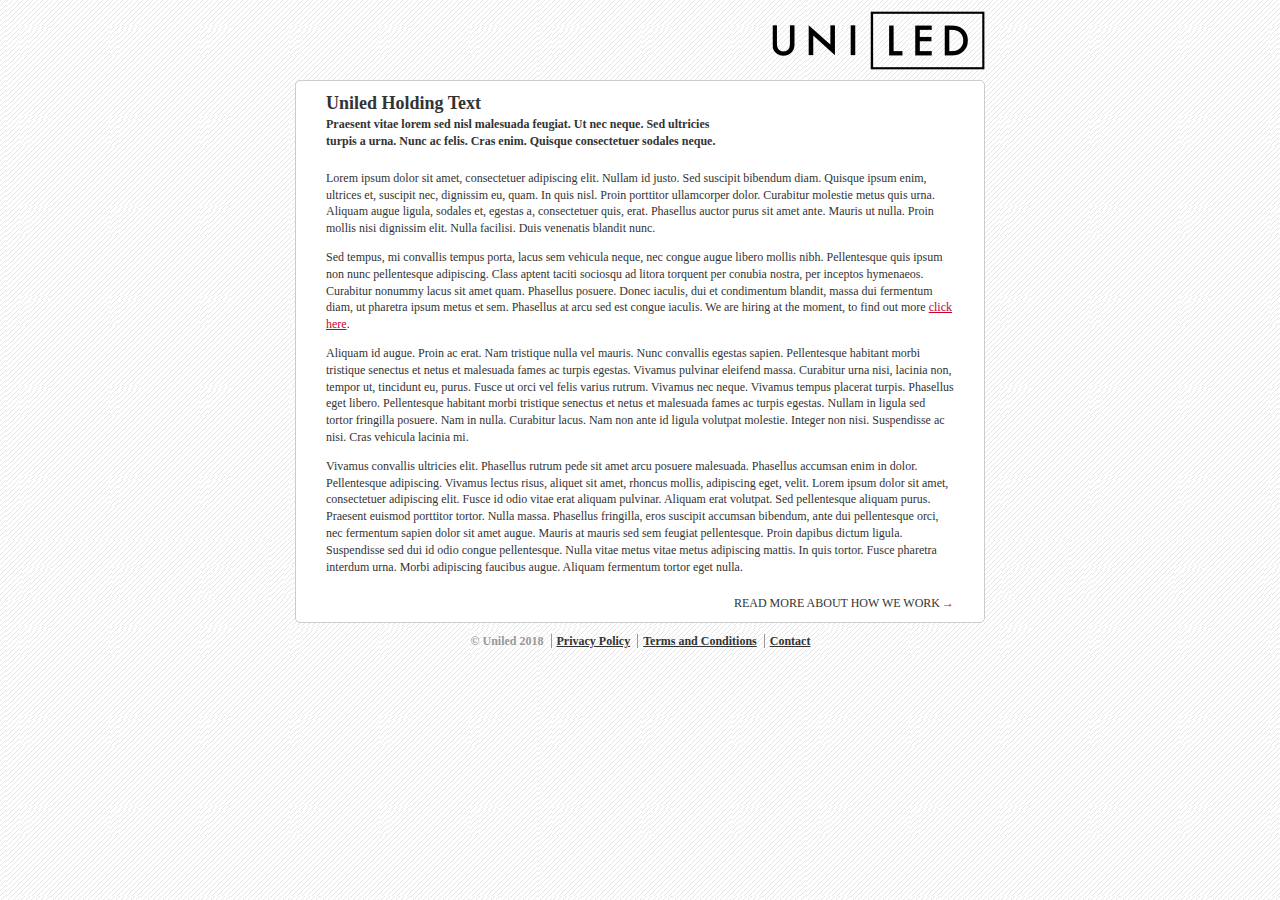
<file: part1/index.html>
<!doctype html>
<html lang="en" xml:lang="en" xmlns= "http://www.w3.org/1999/xhtml">
    <head>
        <!-- From https://html5boilerplate.com -->
        <meta charset="utf-8">
        <meta http-equiv="x-ua-compatible" content="ie=edge">
        <title>UniLED</title>
        <meta name="description" content="">
        <meta name="viewport" content="width=device-width, initial-scale=1, shrink-to-fit=no">

        <link rel="manifest" href="site.webmanifest">
        <link rel="apple-touch-icon" href="icon.png">
        <!-- Place favicon.ico in the root directory -->

        <link rel="stylesheet" href="css/normalize.css">
        <link rel="stylesheet" href="css/main.css">
        <link rel="stylesheet" href="css/styles.css">
    </head>
    <body>
        <!--[if lte IE 9]>
            <p class="browserupgrade">You are using an <strong>outdated</strong> browser. Please <a href="https://browsehappy.com/">upgrade your browser</a> to improve your experience and security.</p>
        <![endif]-->

        <!-- Add your site or application content here -->
        <div class="container">
          <div class="header">
            <img src="img/logo.png" />
          </div>
          <div class="main">
            <h1>Uniled Holding Text</h1>
            <p class="intro">Praesent vitae lorem sed nisl malesuada feugiat. Ut nec neque. Sed ultricies
  turpis a urna. Nunc ac felis. Cras enim. Quisque consectetuer sodales neque.</p>

            <div class="body-content">
              <p>Lorem ipsum dolor sit amet, consectetuer adipiscing elit. Nullam id justo. Sed suscipit bibendum diam. Quisque ipsum enim, ultrices et, suscipit nec, dignissim eu, quam. In quis nisl. Proin porttitor ullamcorper dolor. Curabitur molestie metus quis urna. Aliquam augue ligula, sodales et, egestas a, consectetuer quis, erat. Phasellus auctor purus sit amet ante. Mauris ut nulla. Proin mollis nisi dignissim elit. Nulla facilisi. Duis venenatis blandit nunc. </p>

              <p>Sed tempus, mi convallis tempus porta, lacus sem vehicula neque, nec congue augue libero mollis nibh. Pellentesque quis ipsum non nunc pellentesque adipiscing. Class aptent taciti sociosqu ad litora torquent per conubia nostra, per inceptos hymenaeos. Curabitur nonummy lacus sit amet quam. Phasellus posuere. Donec iaculis, dui et condimentum blandit, massa dui fermentum diam, ut pharetra ipsum metus et sem. Phasellus at arcu sed est congue iaculis. We are hiring at the moment, to find out more <a href="#">click here</a>.</p>

              <p>Aliquam id augue. Proin ac erat. Nam tristique nulla vel mauris. Nunc convallis egestas sapien. Pellentesque habitant morbi tristique senectus et netus et malesuada fames ac turpis egestas. Vivamus pulvinar eleifend massa. Curabitur urna nisi, lacinia non, tempor ut, tincidunt eu, purus. Fusce ut orci vel felis varius rutrum. Vivamus nec neque. Vivamus tempus placerat turpis. Phasellus eget libero. Pellentesque habitant morbi tristique senectus et netus et malesuada fames ac turpis egestas. Nullam in ligula sed tortor fringilla posuere. Nam in nulla. Curabitur lacus. Nam non ante id ligula volutpat molestie. Integer non nisi. Suspendisse ac nisi. Cras vehicula lacinia mi. </p>

              <p>Vivamus convallis ultricies elit. Phasellus rutrum pede sit amet arcu posuere malesuada. Phasellus accumsan enim in dolor. Pellentesque adipiscing. Vivamus lectus risus, aliquet sit amet, rhoncus mollis, adipiscing eget, velit. Lorem ipsum dolor sit amet, consectetuer adipiscing elit. Fusce id odio vitae erat aliquam pulvinar. Aliquam erat volutpat. Sed pellentesque aliquam purus. Praesent euismod porttitor tortor. Nulla massa. Phasellus fringilla, eros suscipit accumsan bibendum, ante dui pellentesque orci, nec fermentum sapien dolor sit amet augue. Mauris at mauris sed sem feugiat pellentesque. Proin dapibus dictum ligula. Suspendisse sed dui id odio congue pellentesque. Nulla vitae metus vitae metus adipiscing mattis. In quis tortor. Fusce pharetra interdum urna. Morbi adipiscing faucibus augue. Aliquam fermentum tortor eget nulla.</p>
            </div>

            <p class="read-more"><a href="#">Read more about how we work</a></p>

          </div>
          <div class="footer">
            <ul>
              <li>&copy; Uniled 2018</li>
              <li><a href="#">Privacy Policy</a></li>
              <li><a href="#">Terms and Conditions</a></li>
              <li><a href="#">Contact</a></li>
            </ul>
          </div>
        </div>

        <!--  js goes here
        <script src="some/javascript.js"></script>
        -->
    </body>
</html>
</file>
<file: part1/css/main.css>
/*! HTML5 Boilerplate v6.0.1 | MIT License | https://html5boilerplate.com/ */

/*
 * What follows is the result of much research on cross-browser styling.
 * Credit left inline and big thanks to Nicolas Gallagher, Jonathan Neal,
 * Kroc Camen, and the H5BP dev community and team.
 */

/* ==========================================================================
   Base styles: opinionated defaults
   ========================================================================== */

html {
    color: #222;
    font-size: 1em;
    line-height: 1.4;
}

/*
 * Remove text-shadow in selection highlight:
 * https://twitter.com/miketaylr/status/12228805301
 *
 * Vendor-prefixed and regular ::selection selectors cannot be combined:
 * https://stackoverflow.com/a/16982510/7133471
 *
 * Customize the background color to match your design.
 */

::-moz-selection {
    background: #b3d4fc;
    text-shadow: none;
}

::selection {
    background: #b3d4fc;
    text-shadow: none;
}

/*
 * A better looking default horizontal rule
 */

hr {
    display: block;
    height: 1px;
    border: 0;
    border-top: 1px solid #ccc;
    margin: 1em 0;
    padding: 0;
}

/*
 * Remove the gap between audio, canvas, iframes,
 * images, videos and the bottom of their containers:
 * https://github.com/h5bp/html5-boilerplate/issues/440
 */

audio,
canvas,
iframe,
img,
svg,
video {
    vertical-align: middle;
}

/*
 * Remove default fieldset styles.
 */

fieldset {
    border: 0;
    margin: 0;
    padding: 0;
}

/*
 * Allow only vertical resizing of textareas.
 */

textarea {
    resize: vertical;
}

/* ==========================================================================
   Browser Upgrade Prompt
   ========================================================================== */

.browserupgrade {
    margin: 0.2em 0;
    background: #ccc;
    color: #000;
    padding: 0.2em 0;
}

/* ==========================================================================
   Author's custom styles
   ========================================================================== */

















/* ==========================================================================
   Helper classes
   ========================================================================== */

/*
 * Hide visually and from screen readers
 */

.hidden {
    display: none !important;
}

/*
 * Hide only visually, but have it available for screen readers:
 * https://snook.ca/archives/html_and_css/hiding-content-for-accessibility
 *
 * 1. For long content, line feeds are not interpreted as spaces and small width
 *    causes content to wrap 1 word per line:
 *    https://medium.com/@jessebeach/beware-smushed-off-screen-accessible-text-5952a4c2cbfe
 */

.visuallyhidden {
    border: 0;
    clip: rect(0 0 0 0);
    -webkit-clip-path: inset(50%);
    clip-path: inset(50%);
    height: 1px;
    margin: -1px;
    overflow: hidden;
    padding: 0;
    position: absolute;
    width: 1px;
    white-space: nowrap; /* 1 */
}

/*
 * Extends the .visuallyhidden class to allow the element
 * to be focusable when navigated to via the keyboard:
 * https://www.drupal.org/node/897638
 */

.visuallyhidden.focusable:active,
.visuallyhidden.focusable:focus {
    clip: auto;
    -webkit-clip-path: none;
    clip-path: none;
    height: auto;
    margin: 0;
    overflow: visible;
    position: static;
    width: auto;
    white-space: inherit;
}

/*
 * Hide visually and from screen readers, but maintain layout
 */

.invisible {
    visibility: hidden;
}

/*
 * Clearfix: contain floats
 *
 * For modern browsers
 * 1. The space content is one way to avoid an Opera bug when the
 *    `contenteditable` attribute is included anywhere else in the document.
 *    Otherwise it causes space to appear at the top and bottom of elements
 *    that receive the `clearfix` class.
 * 2. The use of `table` rather than `block` is only necessary if using
 *    `:before` to contain the top-margins of child elements.
 */

.clearfix:before,
.clearfix:after {
    content: " "; /* 1 */
    display: table; /* 2 */
}

.clearfix:after {
    clear: both;
}

/* ==========================================================================
   EXAMPLE Media Queries for Responsive Design.
   These examples override the primary ('mobile first') styles.
   Modify as content requires.
   ========================================================================== */

@media only screen and (min-width: 35em) {
    /* Style adjustments for viewports that meet the condition */
}

@media print,
       (-webkit-min-device-pixel-ratio: 1.25),
       (min-resolution: 1.25dppx),
       (min-resolution: 120dpi) {
    /* Style adjustments for high resolution devices */
}

/* ==========================================================================
   Print styles.
   Inlined to avoid the additional HTTP request:
   https://www.phpied.com/delay-loading-your-print-css/
   ========================================================================== */

@media print {
    *,
    *:before,
    *:after {
        background: transparent !important;
        color: #000 !important; /* Black prints faster */
        -webkit-box-shadow: none !important;
        box-shadow: none !important;
        text-shadow: none !important;
    }

    a,
    a:visited {
        text-decoration: underline;
    }

    a[href]:after {
        content: " (" attr(href) ")";
    }

    abbr[title]:after {
        content: " (" attr(title) ")";
    }

    /*
     * Don't show links that are fragment identifiers,
     * or use the `javascript:` pseudo protocol
     */

    a[href^="#"]:after,
    a[href^="javascript:"]:after {
        content: "";
    }

    pre {
        white-space: pre-wrap !important;
    }
    pre,
    blockquote {
        border: 1px solid #999;
        page-break-inside: avoid;
    }

    /*
     * Printing Tables:
     * http://css-discuss.incutio.com/wiki/Printing_Tables
     */

    thead {
        display: table-header-group;
    }

    tr,
    img {
        page-break-inside: avoid;
    }

    p,
    h2,
    h3 {
        orphans: 3;
        widows: 3;
    }

    h2,
    h3 {
        page-break-after: avoid;
    }
}
</file>
<file: part1/css/styles.css>
body {
  background-image:url('../img/background.png');
  background-repeat:repeat;
  color: #333333;
}

.container {
  width: 690px;
  margin: 0 auto;
}

.header {
  padding: 10px 0;
  text-align: right;
}

.main {
  background-color: #FFFFFF;
  border: 1px solid #CCCCCC;
  border-radius: 5px;
  padding: 10px 30px;
}

h1 {
  margin: 0;
  font-size: 18px;
}

.intro {
  font-weight: bold;
  margin: 0;
  width: 400px;
}

.main {
  font-size: 12px;
}
.body-content {
  margin: 20px 0;
}

.body-content a {
  color: #CC0033;
}

.read-more {
  text-transform: uppercase;
  text-align: right;
  margin: 0;
}

.read-more a {
  text-decoration: none;
  color: #333333;
}

.read-more a:after {
  content: '→';
  color: #CC0033;
  padding:0 0 0 2px;
}

.footer {
  text-align: center;
  padding: 10px;
  font-size: 12px;
  color: #999999;
}
.footer ul {
  margin: 0;
  padding: 0;
  list-style-type: none;
}

.footer li {
  display: inline;
  margin: 0;
  padding: 0 4px 0 5px;
  border-left: 1px solid #999999;
  font-weight: bold;
}

.footer li:first-child {
  border: none;
}

.footer a {
  color: #333333;
}
</file>
